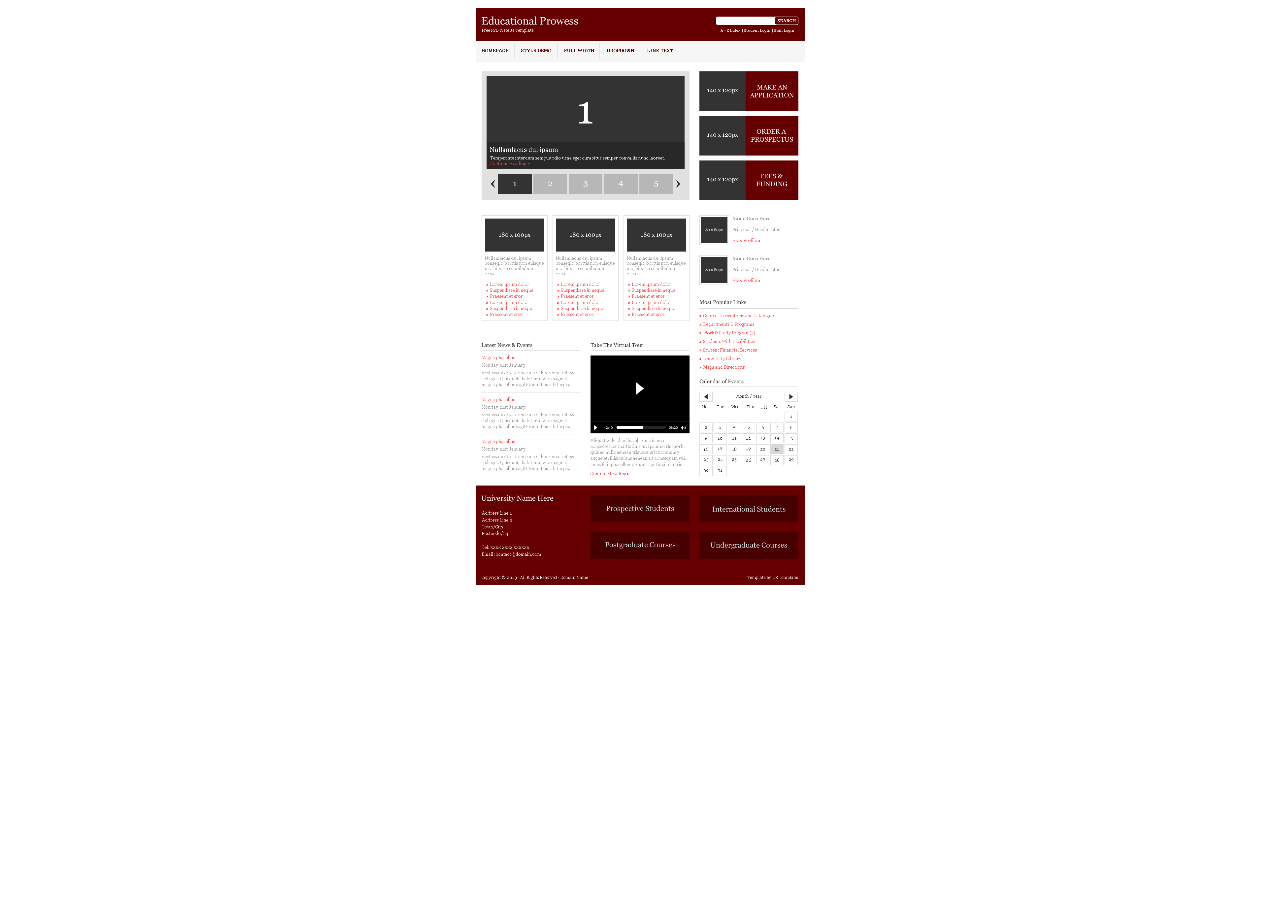
<file: index.html>
<!DOCTYPE html><html lang=en><head><meta charset=UTF-8><meta name=viewport content="user-scalable=0, initial-scale=1.0"><title>Document</title><link href="https://fonts.googleapis.com/css?family=Open+Sans:400,600" rel=stylesheet></head><body><a href=pages/home.html style="display: block; text-align: center;"><img src=images/task.png></a></body></html>
</file>
